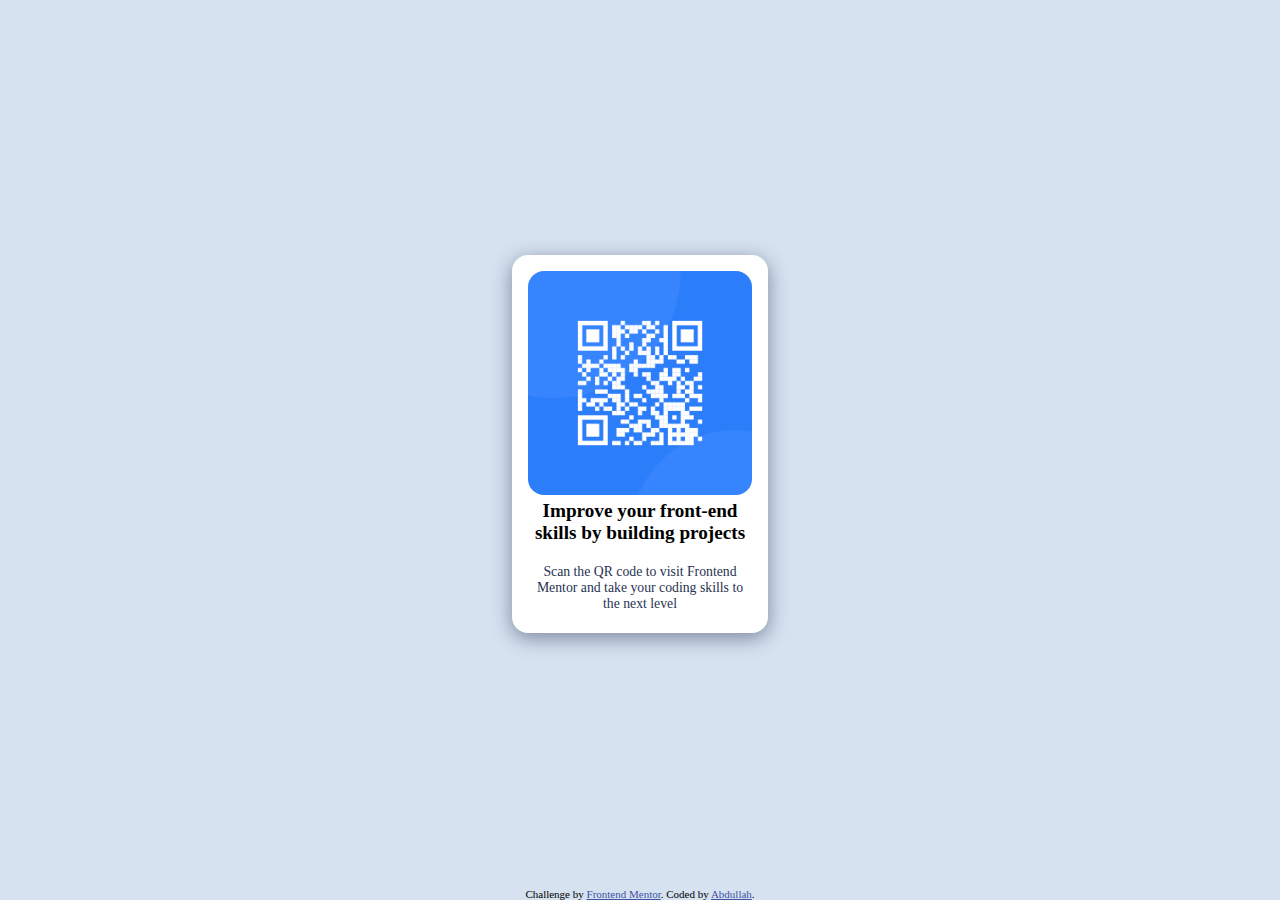
<file: index.html>
<!DOCTYPE html>
<html lang="en">
	<head>
		<meta charset="UTF-8" />
		<meta name="viewport" content="width=device-width, initial-scale=1.0" />
		<!-- displays site properly based on user's device -->
		<link rel="preconnect" href="https://fonts.googleapis.com" />
		<link rel="preconnect" href="https://fonts.gstatic.com" crossorigin />
		<link href="https://fonts.google.com/specimen/Outfit" rel="stylesheet" />
		<link
			rel="stylesheet"
			href="./qr-code-component-main/Style-Folder/style.min.css" />
		<link
			rel="icon"
			type="image/png"
			sizes="32x32"
			href="./images/favicon-32x32.png" />

		<title>Frontend Mentor | QR code component</title>
	</head>
	<body>
		<div class="card-body">
			<img src="./images/image-qr-code.png" alt="QR-CODE" />
			<h1>Improve your front-end skills by building projects</h1>
			<p>
				Scan the QR code to visit Frontend Mentor and take your coding skills to
				the next level
			</p>
		</div>
		<div class="attribution">
			Challenge by
			<a href="https://www.frontendmentor.io?ref=challenge" target="_blank"
				>Frontend Mentor</a
			>. Coded by <a href="https://github.com/Abdul-luh">Abdullah</a>.
		</div>
	</body>
</html>
</file>
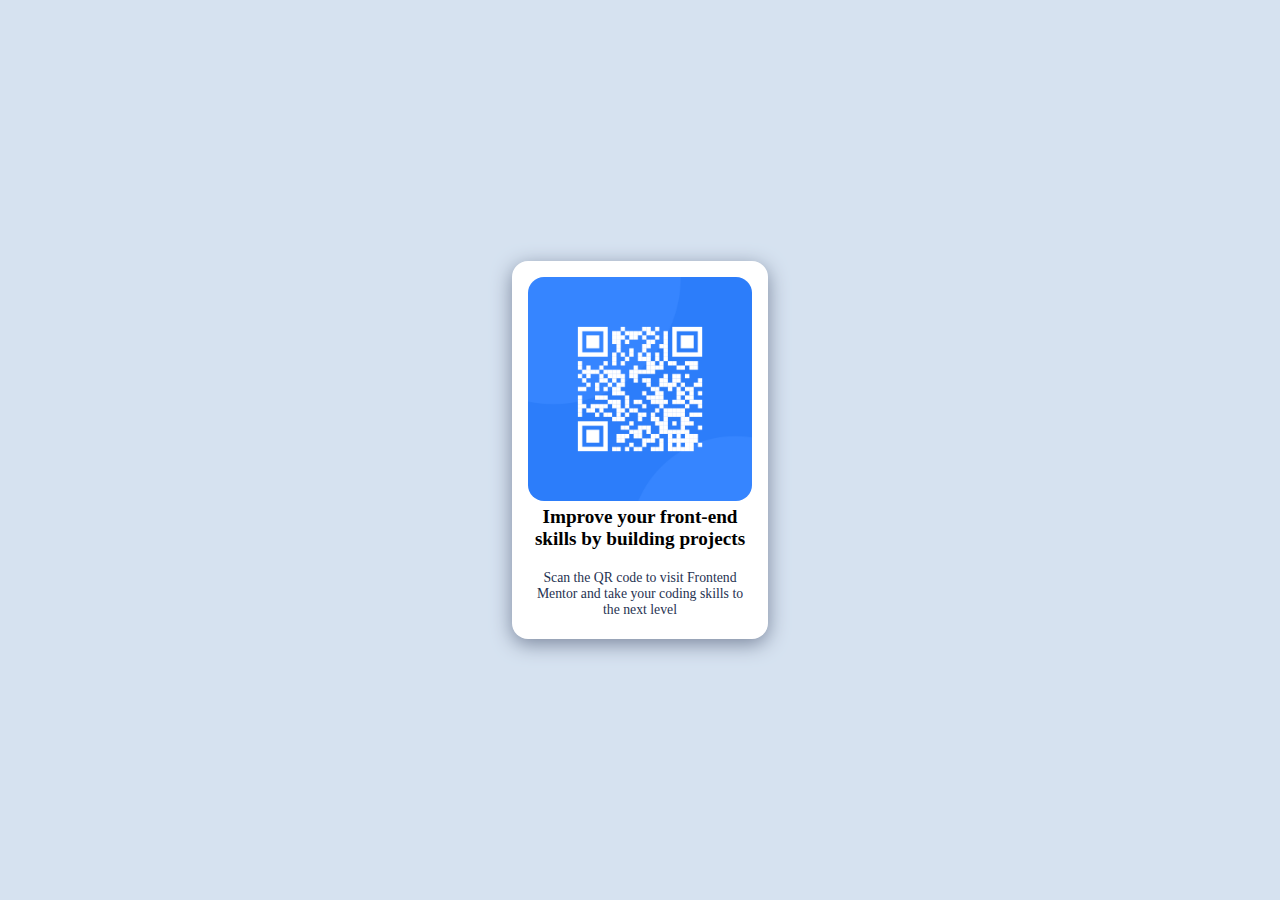
<file: qr-code-component-main/index.html>
<!DOCTYPE html>
<html lang="en">
	<head>
		<meta charset="UTF-8" />
		<meta name="viewport" content="width=device-width, initial-scale=1.0" />
		<!-- displays site properly based on user's device -->
		<link rel="stylesheet" href="./Style-Folder/style.min.css" />
		<link
			rel="icon"
			type="image/png"
			sizes="32x32"
			href="./images/favicon-32x32.png" />

		<title>Frontend Mentor | QR code component</title>

		<!-- Feel free to remove these styles or customise in your own stylesheet 👍 -->
		<style>
			.attribution {
				font-size: 11px;
				text-align: center;
			}
			.attribution a {
				color: hsl(228, 45%, 44%);
			}
		</style>
	</head>
	<body>
		<div class="card-body">
			<img src="./images/image-qr-code.png" alt="QR-CODE" />

			<h1>Improve your front-end skills by building projects</h1>
			<p>
				Scan the QR code to visit Frontend Mentor and take your coding skills to
				the next level
			</p>
		</div>

		<!-- <div class="attribution">
			Challenge by
			<a href="https://www.frontendmentor.io?ref=challenge" target="_blank"
				>Frontend Mentor</a
			>. Coded by <a href="#">Your Name Here</a>.
		</div> -->
	</body>
</html>
</file>
<file: qr-code-component-main/Style-Folder/style.min.css>
*{margin:0;padding:0;box-sizing:border-box}@font-face{font-family:Outfit;src:url("https://font.googleapis.com/css?family=Outfit:100,200,300,400,500,600,700,800,900")}body{background-color:#d6e2f0;display:flex;flex-direction:column;justify-content:center;height:100vh;overflow-x:hidden}body .card-body{padding:1rem;border-radius:1rem;min-width:12rem;max-width:16rem;box-shadow:0px 5px 20px 0px #7b879d;background-color:#fff;margin:auto}body .card-body img{display:block;border-radius:1rem;max-width:100%}body .card-body h1{font-family:"Outfit ";font-size:1.2rem;text-align:center;margin:5px 0}body .card-body p{color:#1f3251;margin-top:20px;font-size:.86rem;font-weight:400;text-align:center;margin-bottom:5px}.attribution{font-size:11px;text-align:center}.attribution a{color:#3e52a3}
/*# sourceMappingURL=style.min.css.map */
</file>
